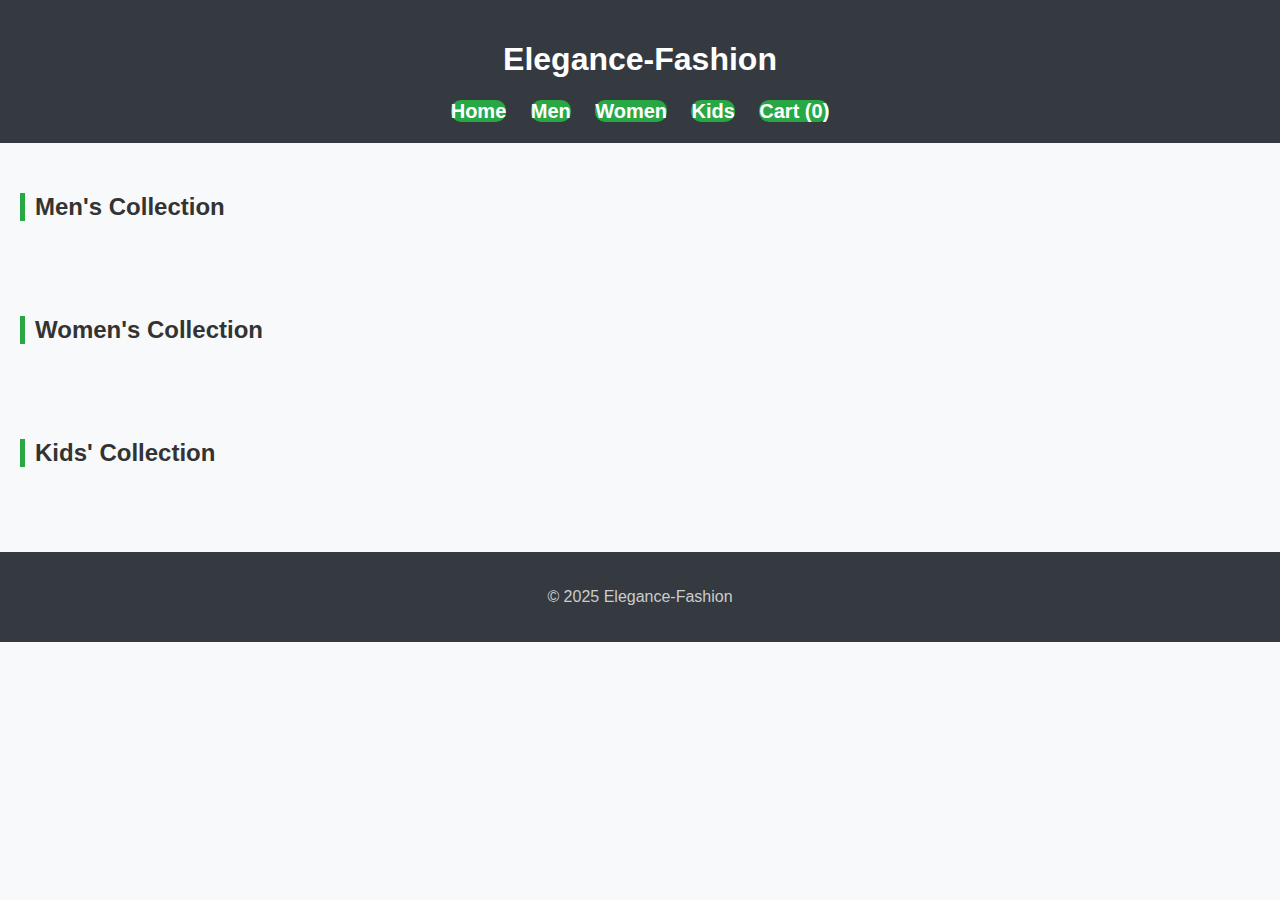
<file: index.html>
<!DOCTYPE html>
<html lang="en">
<head>
  <meta charset="UTF-8" />
  <meta name="viewport" content="width=device-width, initial-scale=1.0"/>
  <title>Elegance-Fashion</title>
  <link rel="stylesheet" href="style.css" />
</head>
<body>
  <header>
    <h1>Elegance-Fashion</h1>
    <nav>
      <a href="#">Home</a>
      <a href="#">Men</a>
      <a href="#">Women</a>
      <a href="#">Kids</a>
      <a href="cart.html">Cart (<span id="cart-count">0</span>)</a>
    </nav>
  </header>

  <main>
    <section id="men-section">
      <h2>Men's Collection</h2>
      <div class="product-row" id="men-products"></div>
    </section>
  
    <section id="women-section">
      <h2>Women's Collection</h2>
      <div class="product-row" id="women-products"></div>
    </section>
  
    <section id="kids-section">
      <h2>Kids' Collection</h2>
      <div class="product-row" id="kids-products"></div>
    </section>
  </main>
  

  <footer>
    <p>&copy; 2025 Elegance-Fashion</p>
  </footer>

  <script src="script.js"></script>
</body>
</html>
</file>
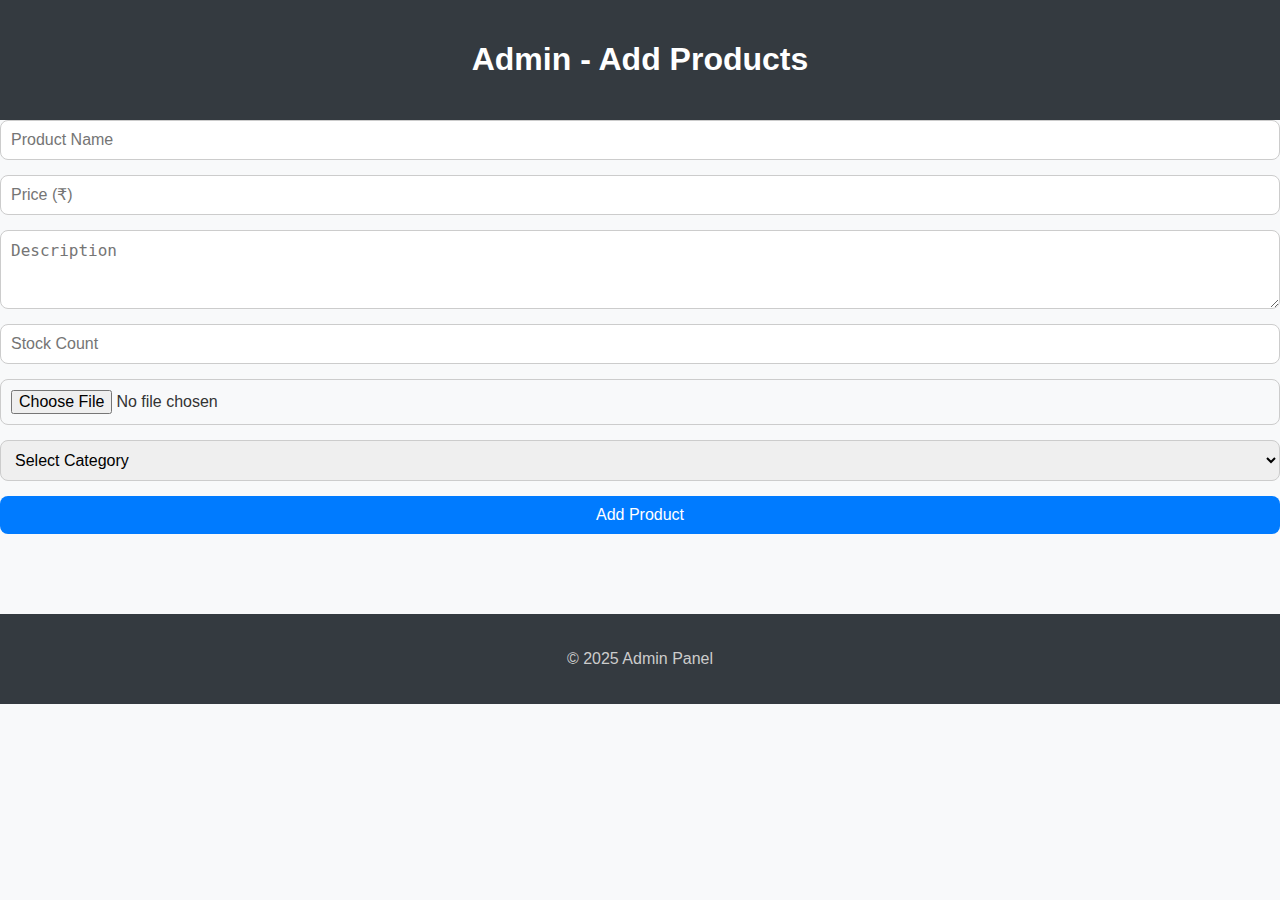
<file: admin.html>
<!DOCTYPE html>
<html lang="en">
<head>
  <meta charset="UTF-8" />
  <title>Admin Panel</title>
  <link rel="stylesheet" href="style.css" />
</head>
<body>
  <header><h1>Admin - Add Products</h1></header>
  <main>

    <!-- 🟡 Product Form -->
    <form id="product-form">
      <input type="hidden" id="editIndex" value="-1" />
      
      <input type="text" id="name" placeholder="Product Name" required />
      <input type="number" id="price" placeholder="Price (₹)" required />
      <textarea id="description" placeholder="Description" rows="3" required></textarea>
      <input type="number" id="stock" placeholder="Stock Count" required />

      <!-- Image uploader and image URL preview -->
      <input type="file" id="imageUpload" accept="image/*" />
      <input type="hidden" id="image" />

      <select id="category" required>
        <option value="">Select Category</option>
        <option value="Men">Men</option>
        <option value="Women">Women</option>
        <option value="Kids">Kids</option>
      </select>

      <button type="submit" id="submit-btn">Add Product</button>
    </form>

    <!-- 🔵 Product List Display -->
    <section id="admin-products" class="product-grid"></section>

  </main>
  <footer><p>&copy; 2025 Admin Panel</p></footer>

  <!-- 🔗 JavaScript -->
  <script src="admin.js"></script>
</body>
</html>
</file>
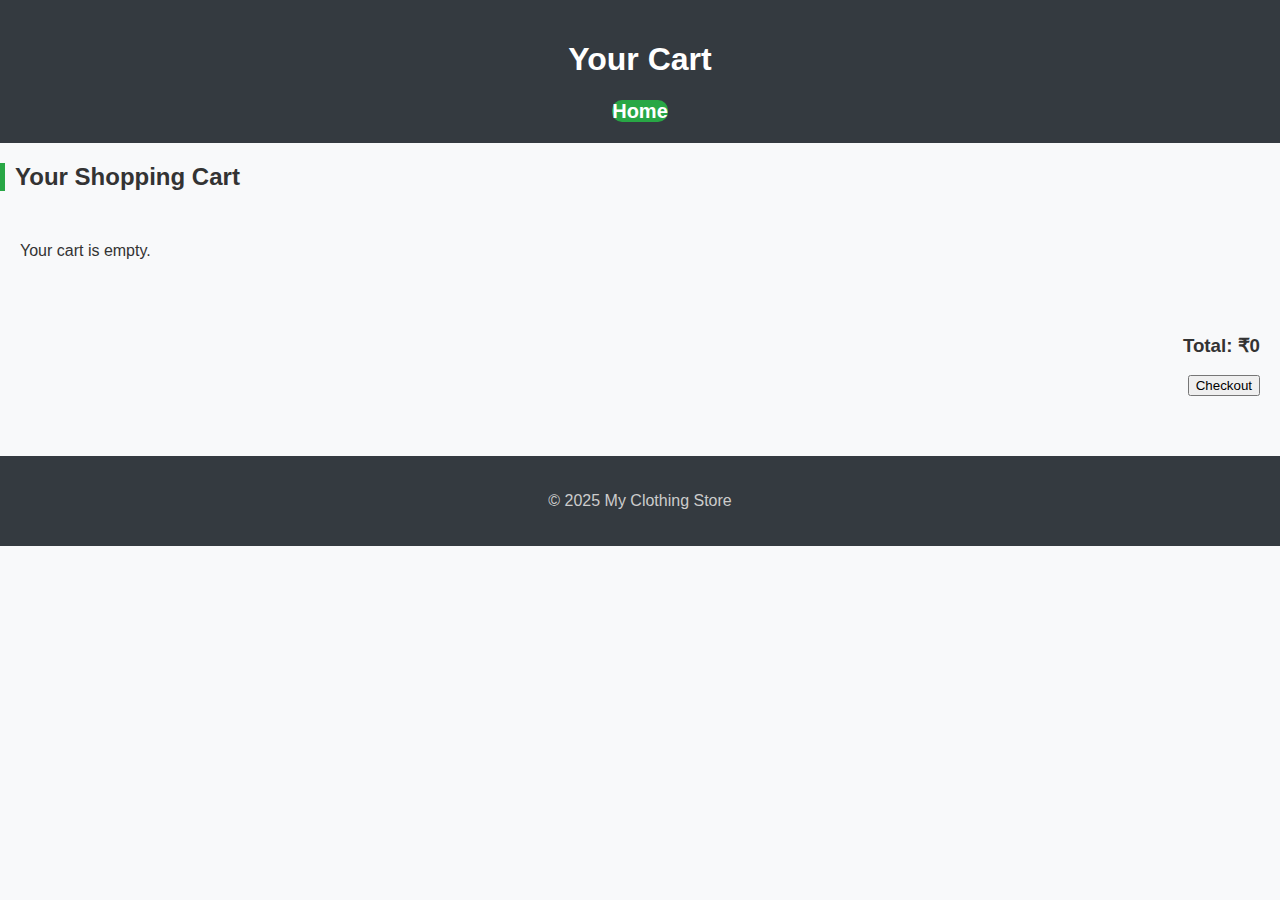
<file: cart.html>
<!DOCTYPE html>
<html lang="en">
<head>
  <meta charset="UTF-8" />
  <meta name="viewport" content="width=device-width, initial-scale=1.0"/>
  <title>Your Cart</title>
  <link rel="stylesheet" href="style.css" />
</head>
<body>
  <header>
    <h1>Your Cart</h1>
    <nav>
      <a href="index.html">Home</a>
    </nav>
  </header>

  <main>
    <h2>Your Shopping Cart</h2>
    <div id="cart-items"></div>
    <div id="cart-summary">
      <h3>Total: ₹<span id="total-price">0</span></h3>
      <a href="checkout.html"><button>Checkout</button></a>
    </div>
  </main>
  

  <footer>
    <p>&copy; 2025 My Clothing Store</p>
  </footer>

  <script src="cart.js"></script>
</body>
</html>
</file>
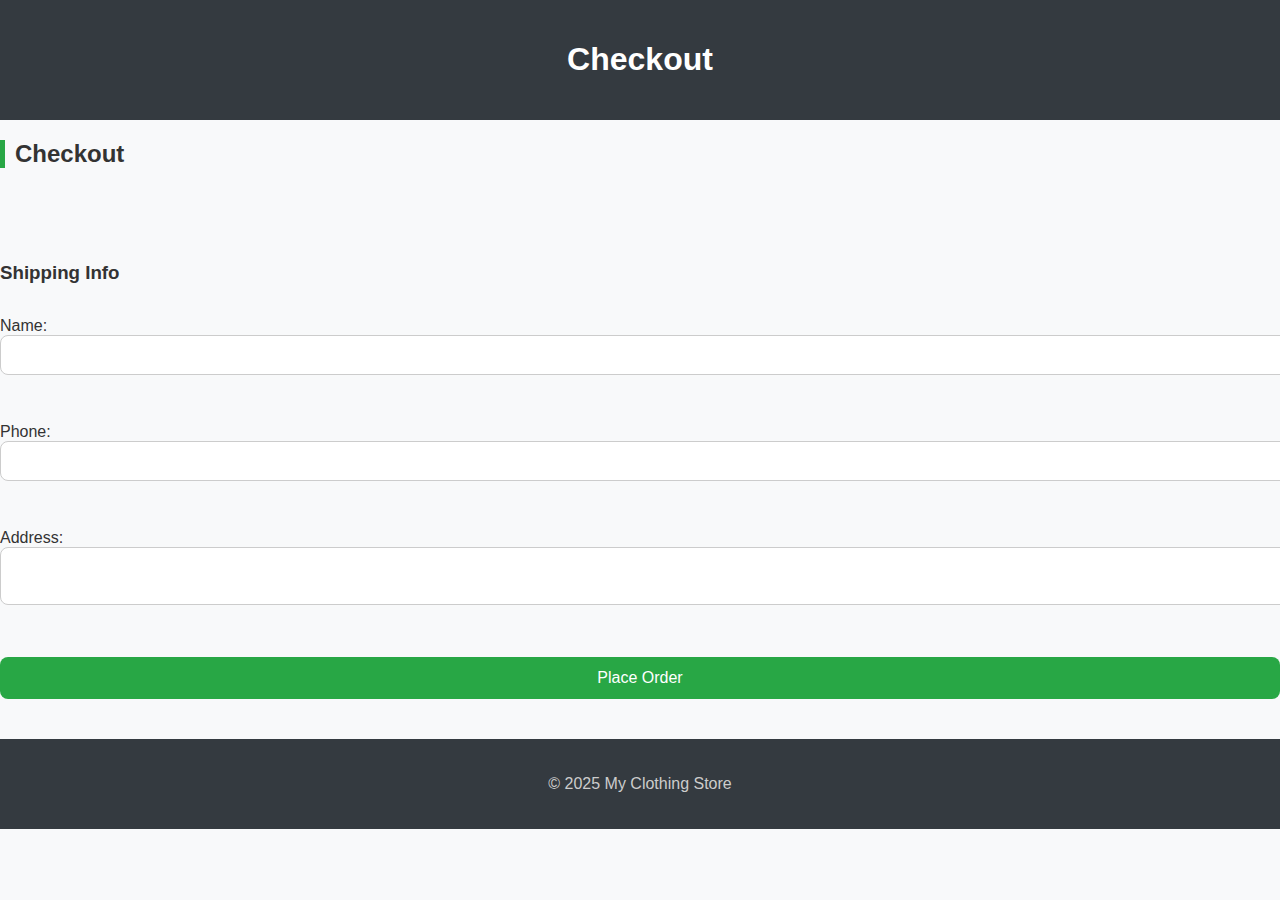
<file: checkout.html>
<!DOCTYPE html>
<html lang="en">
<head>
  <meta charset="UTF-8" />
  <title>Checkout</title>
  <link rel="stylesheet" href="style.css" />
</head>
<body>
  <header><h1>Checkout</h1></header>

  <main>
    <h2>Checkout</h2>

    <!-- ✅ Order Summary Section -->
    <section id="order-summary"></section>

    <!-- ✅ Single Clean Form -->
    <form id="checkout-form">
      <h3>Shipping Info</h3>
      <label>Name: <input type="text" id="name" required /></label><br>
      <label>Phone: <input type="tel" id="phone" required /></label><br>
      <label>Address:<br><textarea id="address" required></textarea></label><br>
      <button type="submit">Place Order</button>
    </form>
  </main>

  <footer><p>&copy; 2025 My Clothing Store</p></footer>
  <script src="checkout.js"></script>
</body>
</html>
</file>
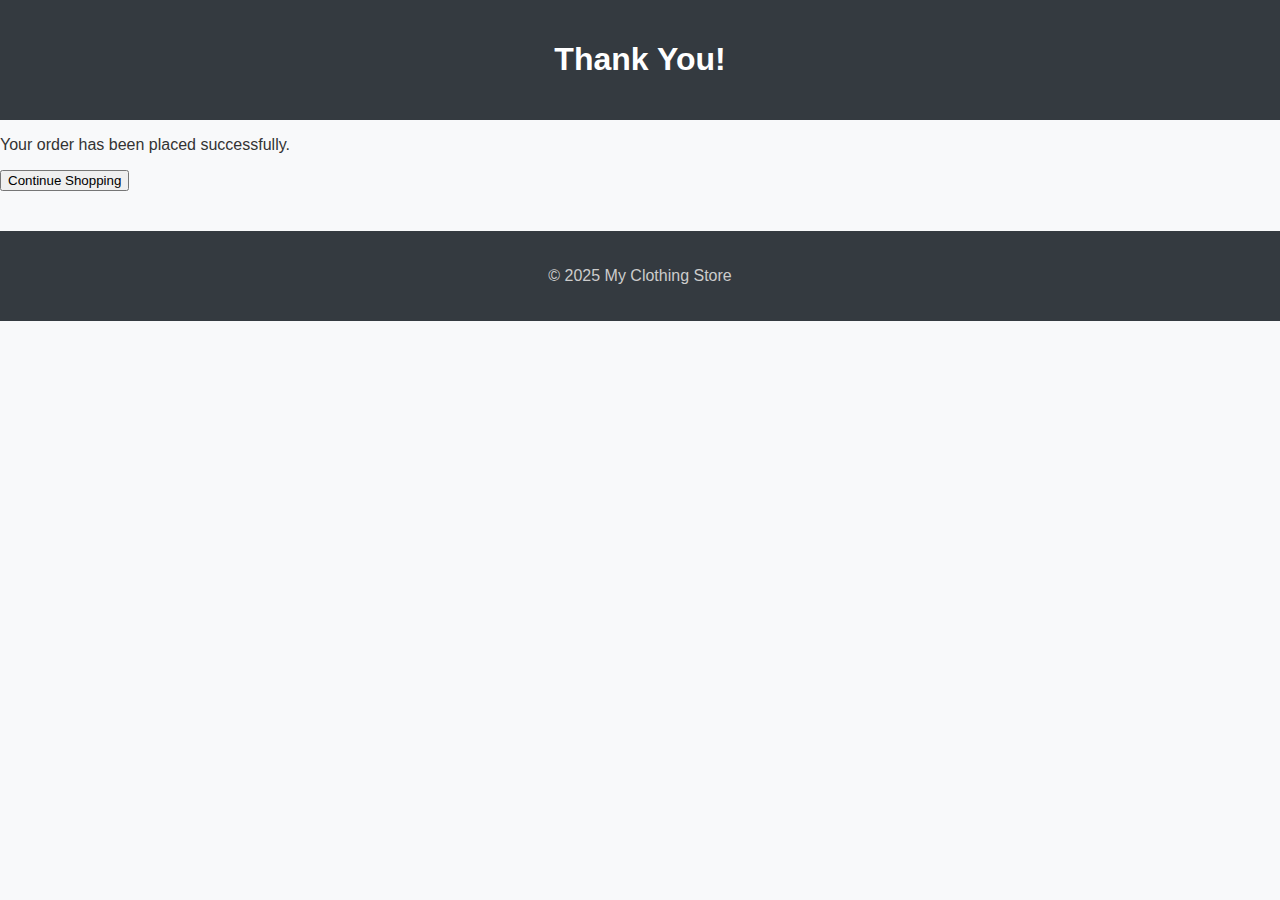
<file: order-success.html>
<!DOCTYPE html>
<html lang="en">
<head>
  <meta charset="UTF-8" />
  <title>Order Placed</title>
  <link rel="stylesheet" href="style.css" />
</head>
<body>
  <header><h1>Thank You!</h1></header>
  <main>
    <p>Your order has been placed successfully.</p>
    <a href="index.html"><button>Continue Shopping</button></a>
  </main>
  <footer><p>&copy; 2025 My Clothing Store</p></footer>
</body>
</html>
</file>
<file: style.css>
/* Reset and Base Styles */
body {
  margin: 0;
  font-family: 'Segoe UI', sans-serif;
  background: #f8f9fa;
  color: #333;
}

/* Header */
header {
  background: #343a40;
  color: white;
  padding: 20px;
  text-align: center;
}

nav {
  margin-top: 10px;
}

nav a {
  background: #28a745;
  border: none;
  border-radius: 10px;
  color: #fff;
  margin: 0 10px;
  text-decoration: none;
  font-weight: bold;
  font-size: 20px;
}

nav a:hover {
  text-decoration: underline;
}

/* Filters */
#filters {
  display: flex;
  gap: 15px;
  padding: 20px;
  flex-wrap: wrap;
  justify-content: center;
  background: white;
  border-bottom: 1px solid #ddd;
}

#filters input,
#filters select {
  padding: 10px;
  border-radius: 8px;
  border: 1px solid #ccc;
  font-size: 16px;
}

/* Product Grid */
#products {
  display: grid;
  grid-template-columns: repeat(auto-fill, minmax(220px, 1fr));
  gap: 20px;
  padding: 30px;
}

/* Product Cards */
.product-card {
  background: white;
  border-radius: 16px;
  box-shadow: 0 4px 12px rgba(0,0,0,0.1);
  overflow: hidden;
  transition: 0.3s;
  text-align: center;
  padding-bottom: 15px;
}

.product-card:hover {
  transform: translateY(-5px);
}

.product-card img {
  width: 100%;
  height: 220px;
  object-fit: cover;
  border-bottom: 1px solid #eee;
}

.product-card h3 {
  font-size: 18px;
  margin: 10px 0 5px;
}

.product-card p {
  margin: 0 0 10px;
}

.product-card button {
  background: #28a745;
  color: white;
  border: none;
  padding: 10px 16px;
  font-size: 14px;
  border-radius: 10px;
  cursor: pointer;
  transition: 0.2s;
}

.product-card button:hover {
  background: #218838;
}
.product-grid {
  display: grid;
  grid-template-columns: repeat(auto-fill, minmax(240px, 1fr));
  gap: 20px;
  padding: 20px;
}

/* Footer */
footer {
  text-align: center;
  padding: 20px;
  background: #343a40;
  color: #ccc;
  margin-top: 40px;
}

/* Responsive */
@media (max-width: 600px) {
  #filters {
    flex-direction: column;
    align-items: center;
  }

  #products {
    grid-template-columns: 1fr;
  }
}
main section {
  padding: 30px 20px;
}

main h2 {
  margin-bottom: 15px;
  border-left: 5px solid #28a745;
  padding-left: 10px;
  color: #333;
}

.product-row {
  display: grid;
  grid-template-columns: repeat(auto-fill, minmax(220px, 1fr));
  gap: 20px;
}
#cart-items {
  padding: 20px;
  display: flex;
  flex-direction: column;
  gap: 20px;
}

.cart-card {
  display: flex;
  align-items: center;
  background: white;
  border-radius: 12px;
  padding: 15px;
  box-shadow: 0 3px 10px rgba(0,0,0,0.1);
  gap: 15px;
}

.cart-card img {
  width: 100px;
  height: 100px;
  object-fit: cover;
  border-radius: 8px;
}

.cart-card-details {
  flex-grow: 1;
}

.cart-card-details h4 {
  margin: 0;
}

.cart-card-details p {
  margin: 5px 0;
}

.cart-card-actions button {
  margin: 0 5px;
  padding: 6px 12px;
  border: none;
  background: #28a745;
  color: white;
  border-radius: 6px;
  cursor: pointer;
}

.cart-card-actions button:hover {
  background: #218838;
}

#cart-summary {
  padding: 20px;
  text-align: right;
}
.admin-form-section {
  max-width: 600px;
  margin: 30px auto;
  padding: 20px;
  background: white;
  border-radius: 12px;
  box-shadow: 0 2px 10px rgba(0,0,0,0.1);
}

#product-form {
  display: flex;
  flex-direction: column;
  gap: 15px;
}

#product-form input,
#product-form textarea,
#product-form select {
  padding: 10px;
  font-size: 16px;
  border-radius: 8px;
  border: 1px solid #ccc;
  outline: none;
}

#product-form button {
  background: #007bff;
  color: white;
  padding: 10px;
  border-radius: 8px;
  font-size: 16px;
  border: none;
  cursor: pointer;
}

#product-form button:hover {
  background: #0056b3;
}
.checkout-box {
  max-width: 500px;
  margin: 20px auto;
  padding: 20px;
  background: white;
  border-radius: 12px;
  box-shadow: 0 2px 10px rgba(0,0,0,0.1);
}

#checkout-form {
  display: flex;
  flex-direction: column;
  gap: 15px;
}

#checkout-form input,
#checkout-form textarea {
  width: 100%;
  padding: 10px;
  border-radius: 8px;
  border: 1px solid #ccc;
  font-size: 16px;
}

#checkout-form button {
  padding: 12px;
  background: #28a745;
  color: white;
  font-size: 16px;
  border: none;
  border-radius: 8px;
  cursor: pointer;
}

#checkout-form button:hover {
  background: #218838;
}

#order-summary p,
#order-summary h4 {
  font-size: 16px;
  margin: 10px 0;
}
</file>
